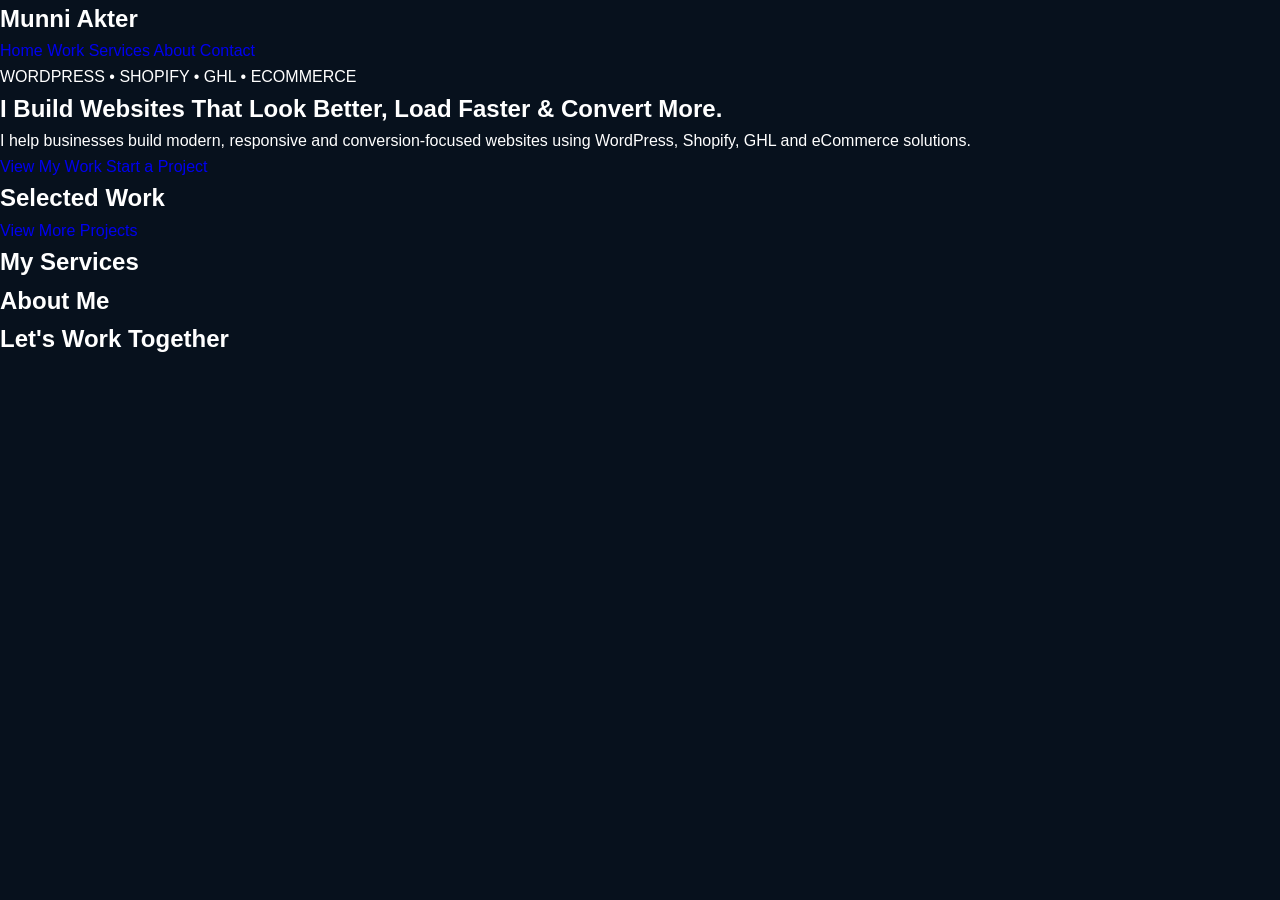
<file: index.html>
<!DOCTYPE html>
<html lang="en">
<head>
    <meta charset="UTF-8">
    <meta name="viewport" content="width=device-width, initial-scale=1.0">
    <meta name="description" content="Munni Akter - WordPress, Shopify & GoHighLevel specialist helping businesses build modern websites, ecommerce stores and automation systems.">
    

<meta name="keywords" content="WordPress Developer, Shopify Developer, GoHighLevel Expert, Ecommerce Developer">
    <link rel="icon" type="image/png" href="assets/images/logo.png">

<meta name="author" content="Munni Akter">

    <title>Munni Akter | Web Developer</title>

    <link rel="stylesheet" href="style.css">
</head>

<body>

    <header>
        <nav>
            <h2>Munni Akter</h2>

            <div>
                <a href="#home">Home</a>
                <a href="#work">Work</a>
                <a href="#services">Services</a>
                <a href="#about">About</a>
                <a href="#contact">Contact</a>
            </div>
        </nav>
    </header>


    <main>

        <section id="home">
            <p>WORDPRESS • SHOPIFY • GHL • ECOMMERCE</p>

            <h1>
                I Build Websites That
                Look Better, Load Faster
                & Convert More.
            </h1>

            <p>
                I help businesses build modern, responsive and
                conversion-focused websites using WordPress,
                Shopify, GHL and eCommerce solutions.
            </p>

            <a href="#work">View My Work</a>
            <a href="#contact">Start a Project</a>
        </section>


        <section id="work">

            <h2>Selected Work</h2>

            <!-- Project cards যাবে এখানে -->

            <a href="projects.html">
                View More Projects
            </a>

        </section>


        <section id="services">
            <h2>My Services</h2>
        </section>


        <section id="about">
            <h2>About Me</h2>
        </section>


        <section id="contact">
            <h2>Let's Work Together</h2>
        </section>

    </main>


    <script src="script.js"></script>

</body>
</html>
</file>
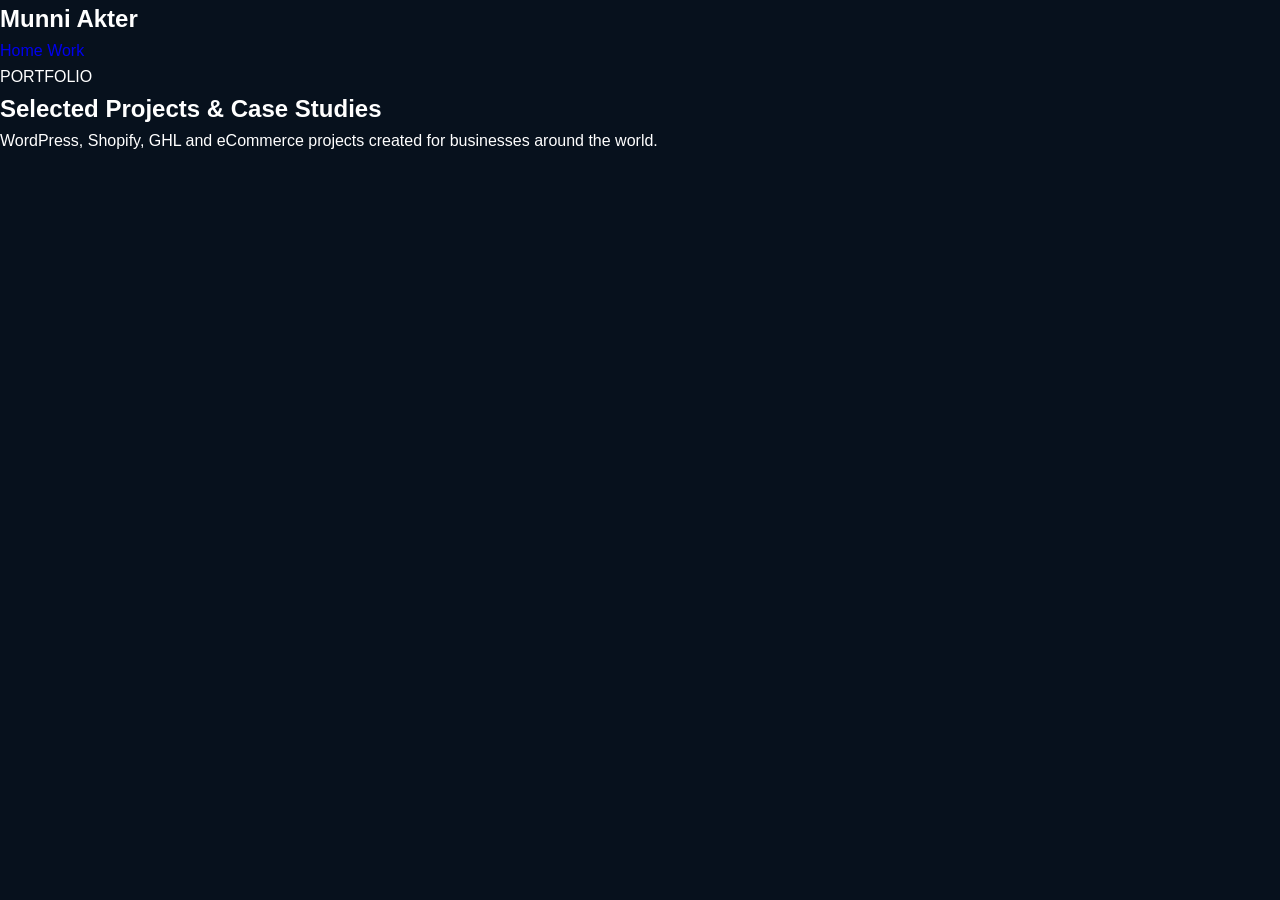
<file: projects.html>
<!DOCTYPE html>
<html lang="en">
<head>

    <meta charset="UTF-8">
    <meta name="viewport" content="width=device-width, initial-scale=1.0">

    <title>Projects | Munni Akter</title>

    <link rel="stylesheet" href="style.css">

</head>

<body>

    <header>

        <nav>

            <h2>Munni Akter</h2>

            <div>

                <a href="index.html">Home</a>
                <a href="projects.html">Work</a>

            </div>

        </nav>

    </header>


    <main>

        <section>

            <p>PORTFOLIO</p>

            <h1>
                Selected Projects &
                Case Studies
            </h1>

            <p>
                WordPress, Shopify, GHL and eCommerce projects
                created for businesses around the world.
            </p>

        </section>

    </main>

</body>
</html>
</file>
<file: style.css>
* {
  margin: 0;
  padding: 0;
  box-sizing: border-box;
}

html {
  scroll-behavior: smooth;
}

body {
  font-family: 'Inter', sans-serif;
  background: #07111d;
  color: #ffffff;
  line-height: 1.6;
  overflow-x: hidden;
  position: relative;
}

img {
  max-width: 100%;
  display: block;
}

a {
  text-decoration: none;
}

.container {
  width: min(1400px, 92%);
  margin: 0 auto;
}

/* .section {
  padding: 90px 0;
} */

.section-small {
  padding: 25px 0 70px;
}

.bg-blur {
  position: fixed;
  border-radius: 50%;
  filter: blur(130px);
  z-index: -2;
  opacity: 0.45;
}

.blur-one {
  width: 320px;
  height: 320px;
  background: #00d1ff;
  top: 60px;
  left: -80px;
}

.blur-two {
  width: 280px;
  height: 280px;
  background: #00ff99;
  right: -80px;
  top: 220px;
}

/* Header */
.site-header {
  position: sticky;
  top: 0;
  z-index: 999;
  backdrop-filter: blur(16px);
  background: rgba(7, 17, 29, 0.70);
  border-bottom: 1px solid rgba(255,255,255,0.06);
}

.nav-wrap {
  display: flex;
  align-items: center;
  justify-content: space-between;
  padding: 18px 0;
  gap: 18px;
}

.logo {
  display: flex;
  align-items: center;
  gap: 12px;
  color: #fff;
}

.logo {
  display: flex;
  align-items: center;
  gap: 12px;
  color: #fff;
}

.logo-image {
  width: 70px;
  height: 82px;
  object-fit: contain;
  flex-shrink: 0;
}

.logo-text {
  display: flex;
  flex-direction: column;
  line-height: 1.08;
}

.logo-text strong {
  font-size: 19px;
  font-weight: 700;
  color: #ffffff;
}

.logo-text span {
  margin-top: 3px;
  font-size: 12px;
  color: #9fb0c4;
}

.logo-text {
  display: flex;
  flex-direction: column;
  line-height: 1.15;
}

.logo-text strong {
  font-size: 18px;
}

.logo-text span {
  font-size: 12px;
  color: #9fb0c4;
}

.nav-links {
  display: flex;
  align-items: center;
  gap: 28px;
}

.nav-links a {
  color: #dce7f7;
  font-size: 15px;
  transition: 0.3s ease;
}

.nav-links a:hover {
  color: #2ecbff;
}

.nav-cta {
  display: inline-flex;
}

.menu-btn {
  display: none;
  background: transparent;
  color: white;
  border: 1px solid rgba(255,255,255,0.18);
  padding: 10px 12px;
  border-radius: 10px;
  font-size: 22px;
  cursor: pointer;
}

/* Buttons */
.btn {
  display: inline-flex;
  align-items: center;
  justify-content: center;
  padding: 14px 24px;
  border-radius: 14px;
  font-weight: 600;
  transition: 0.3s ease;
  border: 1px solid transparent;
}

.btn-primary {
  background: linear-gradient(90deg, #1ea7ff, #15e2d6);
  color: #06111d;
  box-shadow: 0 12px 30px rgba(23, 173, 255, 0.25);
}

.btn-primary:hover {
  transform: translateY(-2px);
  box-shadow: 0 16px 35px rgba(23, 173, 255, 0.35);
}

.btn-outline {
  color: #ffffff;
  border: 1px solid rgba(255,255,255,0.18);
  background: rgba(255,255,255,0.04);
}

.btn-outline:hover {
  border-color: #2ecbff;
  color: #2ecbff;
  transform: translateY(-2px);
}

/* Hero */
.hero {
  padding: 70px 0 50px;
}

.hero-grid {
  display: grid;
  grid-template-columns: minmax(0, 1.2fr) minmax(380px, 0.8fr);
  align-items: center;
  gap: 50px;
}

.hero-profile {
  width: 100%;
  max-width: 480px;
  border-radius: 24px;
  object-fit: cover;
  box-shadow:
    0 30px 70px rgba(0, 0, 0, 0.4),
    0 0 45px rgba(32, 183, 255, 0.08);
}

.hero-badge {
  display: inline-block;
  padding: 10px 16px;
  border-radius: 999px;
  background: rgba(255,255,255,0.06);
  border: 1px solid rgba(46, 203, 255, 0.18);
  color: #86ddff;
  font-size: 13px;
  font-weight: 600;
  letter-spacing: 0.4px;
  margin-bottom: 24px;
}

/* =========================
   HERO TITLE
========================= */

.hero-title {
  width: 100%;
  max-width: none;

  font-size: clamp(42px, 4.25vw, 60px);
  line-height: 1.04;

  font-weight: 800;
  letter-spacing: -3px;

  margin: 0 0 26px;
}

.title-line {
  display: block;
  white-space: nowrap;
}

/* Animated gradient line */
.gradient-title {
  background: linear-gradient(
    90deg,
    #32c9ff 0%,
    #4b8cff 25%,
    #7657ff 50%,
    #9d4dff 75%,
    #32c9ff 100%
  );

  background-size: 250% 250%;

  -webkit-background-clip: text;
  background-clip: text;

  -webkit-text-fill-color: transparent;
  color: transparent;

  animation: titleGradient 5s ease-in-out infinite;
}

@keyframes titleGradient {
  0% {
    background-position: 0% 50%;
  }

  50% {
    background-position: 100% 50%;
  }

  100% {
    background-position: 0% 50%;
  }
}


.hero-text {
  max-width: 640px;
  font-size: 18px;
  color: #a7b8cb;
  margin-bottom: 30px;
}

.hero-buttons {
  display: flex;
  gap: 16px;
  flex-wrap: wrap;
  margin-bottom: 32px;
}

/* .hero-features {
  display: grid;
  grid-template-columns: repeat(2, minmax(0, 1fr));
  gap: 16px;
}

.feature-card {
  background: rgba(255,255,255,0.04);
  border: 1px solid rgba(255,255,255,0.08);
  border-radius: 18px;
  padding: 18px 18px;
  backdrop-filter: blur(12px);
}

.feature-card h4 {
  font-size: 16px;
  margin-bottom: 6px;
  color: #ffffff;
}

.feature-card p {
  font-size: 14px;
  color: #8ea2b7;
} */

.hero-features {
  display: grid;
  grid-template-columns: repeat(2, minmax(0, 1fr));
  gap: 16px;
}

.feature-card {
  position: relative;

  display: flex;
  align-items: center;
  gap: 16px;

  min-height: 92px;
  padding: 18px 20px;

  background: rgba(255, 255, 255, 0.035);
  border: 1px solid rgba(255, 255, 255, 0.09);

  border-radius: 18px;

  backdrop-filter: blur(10px);

  transition:
    transform 0.3s ease,
    border-color 0.3s ease,
    background 0.3s ease,
    box-shadow 0.3s ease;

  overflow: hidden;
}

.feature-card:hover {
  transform: translateY(-4px);

  background: rgba(255, 255, 255, 0.055);

  border-color: rgba(66, 211, 255, 0.25);

  box-shadow:
    0 14px 30px rgba(0, 0, 0, 0.18),
    0 0 25px rgba(46, 203, 255, 0.05);
}


/* Icon container */

.feature-icon {
  width: 46px;
  height: 46px;

  min-width: 46px;

  border-radius: 14px;

  display: flex;
  align-items: center;
  justify-content: center;

  background: rgba(46, 203, 255, 0.08);

  border: 1px solid rgba(46, 203, 255, 0.15);

  color: #45d7ff;

  transition: 0.3s ease;
}

.feature-icon svg {
  width: 22px;
  height: 22px;

  stroke-width: 1.8;
}


/* Different subtle icon colors */

.shopify-icon {
  color: #65e6ad;

  background: rgba(53, 224, 154, 0.07);
  border-color: rgba(53, 224, 154, 0.15);
}

.ghl-icon {
  color: #8f71ff;

  background: rgba(143, 113, 255, 0.08);
  border-color: rgba(143, 113, 255, 0.16);
}

.ecommerce-icon {
  color: #43b7ff;

  background: rgba(67, 183, 255, 0.08);
  border-color: rgba(67, 183, 255, 0.16);
}


.feature-card:hover .feature-icon {
  transform: scale(1.08);
}


/* Text */

.feature-content {
  min-width: 0;
}

.feature-content h4 {
  margin: 0 0 6px;

  font-size: 16px;
  line-height: 1.3;

  color: #ffffff;
}

.feature-content p {
  margin: 0;

  font-size: 14px;
  line-height: 1.5;

  color: #91a4b7;
}

/* Hero visual */
.hero-visual {
  position: relative;
  display: flex;
  justify-content: center;
  align-items: center;
}

.visual-card {
  width: 100%;
  max-width: 500px;

  background: linear-gradient(
    180deg,
    rgba(255,255,255,0.07),
    rgba(255,255,255,0.03)
  );

  border: 1px solid rgba(255,255,255,0.10);
  border-radius: 28px;

  padding: 16px;

  backdrop-filter: blur(14px);

  box-shadow:
    0 25px 60px rgba(0,0,0,0.25),
    inset 0 1px 0 rgba(255,255,255,0.03);
}

.hero-profile {
  width: 100%;
  max-width: 100%;

  border-radius: 20px;

  display: block;
  object-fit: cover;
}


.visual-card {
  position: relative;
  background: linear-gradient(
    180deg,
    rgba(255,255,255,0.075),
    rgba(255,255,255,0.035)
  );

  border: 1px solid rgba(255,255,255,0.10);
  border-radius: 28px;

  padding: 18px;

  backdrop-filter: blur(14px);

  box-shadow:
    0 25px 70px rgba(0,0,0,0.28),
    inset 0 1px 0 rgba(255,255,255,0.04);

  overflow: hidden;
}

.visual-card::before {
  content: "";
  position: absolute;
  inset: auto auto -70px -50px;
  width: 180px;
  height: 180px;
  background: rgba(0, 209, 255, 0.20);
  border-radius: 50%;
  filter: blur(60px);
}

.floating-tags {
  display: flex;
  flex-wrap: wrap;
  gap: 10px;
  margin-bottom: 20px;
}

.floating-tags span {
  background: rgba(8, 20, 35, 0.9);
  border: 1px solid rgba(46, 203, 255, 0.18);
  color: #bdefff;
  padding: 8px 13px;
  border-radius: 999px;
  font-size: 13px;
}

.hero-image-wrap {
  display: flex;
  justify-content: center;
  align-items: center;
}

.hero-profile {
  width: 100%;
  max-width: 100%;
  border-radius: 22px;
  object-fit: cover;
  display: block;
}

.quote-box {
  margin-top: 20px;
  padding: 16px 18px;
  border-radius: 16px;
  background: rgba(255,255,255,0.05);
  border: 1px solid rgba(255,255,255,0.08);
}

.quote-box p {
  color: #dbe9f5;
  font-size: 15px;
}

.status-box {
  margin-top: 14px;
  display: inline-flex;
  align-items: center;
  gap: 10px;
  padding: 12px 16px;
  border-radius: 999px;
  background: rgba(8, 20, 35, 0.85);
  border: 1px solid rgba(0,255,153,0.18);
  color: #d7fff0;
  font-size: 14px;
}

.dot {
  width: 10px;
  height: 10px;
  border-radius: 50%;
  background: #11ff95;
  box-shadow: 0 0 12px #11ff95;
}

/* Stats */
.stats-grid {
  display: grid;
  grid-template-columns: repeat(4, 1fr);
  gap: 18px;
}

.stat-card {
  background: rgba(255,255,255,0.04);
  border: 1px solid rgba(255,255,255,0.08);
  border-radius: 20px;
  padding: 26px 20px;
  text-align: center;
  backdrop-filter: blur(10px);
}

.stat-card h3 {
  font-size: 34px;
  color: #2ecbff;
  margin-bottom: 8px;
}

.stat-card p {
  color: #a1b3c5;
  font-size: 15px;
}

/* Placeholder sections */
.placeholder-section {
  border-top: 1px solid rgba(255,255,255,0.05);
}

.section-label {
  display: inline-block;
  color: #58d8ff;
  font-size: 13px;
  letter-spacing: 1px;
  margin-bottom: 10px;
  font-weight: 700;
}

.placeholder-section h2 {
  font-size: 40px;
  margin-bottom: 14px;
}

.placeholder-section p {
  color: #9cb0c3;
  font-size: 17px;
  max-width: 700px;
}

.section-head {
  display: flex;
  justify-content: space-between;
  align-items: center;
  gap: 20px;
  margin-bottom: 20px;
}

/* Reveal animation */
.reveal {
  opacity: 0;
  transform: translateY(35px);
  transition: all 0.8s ease;
}

.reveal.active {
  opacity: 1;
  transform: translateY(0);
}

.delay-1 {
  transition-delay: 0.15s;
}

/* Responsive */
@media (max-width: 1100px) {
  .hero-grid {
    grid-template-columns: 1fr;
  }

  .hero-content {
    order: 1;
  }

  .hero-visual {
    order: 2;
  }
}

@media (max-width: 900px) {
  .nav-links,
  .nav-cta {
    display: none;
  }

  .menu-btn {
    display: block;
  }

  .nav-links.show {
    position: absolute;
    top: 82px;
    left: 4%;
    right: 4%;
    display: flex;
    flex-direction: column;
    gap: 18px;
    padding: 20px;
    background: rgba(7, 17, 29, 0.96);
    border: 1px solid rgba(255,255,255,0.08);
    border-radius: 18px;
  }

  .hero-features {
    grid-template-columns: 1fr;
  }

  .stats-grid {
    grid-template-columns: repeat(2, 1fr);
  }

  .section-head {
    flex-direction: column;
    align-items: flex-start;
  }
}

@media (max-width: 600px) {
  .hero {
    padding-top: 40px;
  }

  .hero-text {
    font-size: 16px;
  }

  .btn {
    width: 100%;
  }

  .hero-buttons {
    flex-direction: column;
  }

  .stats-grid {
    grid-template-columns: 1fr;
  }

  .placeholder-section h2 {
    font-size: 30px;
  }

  .logo-text strong {
    font-size: 16px;
  }

  .logo-text span {
    font-size: 11px;
  }
}



/* Hero Bg */




.hero {
  padding: 85px 0 70px;
  position: relative;
  overflow: hidden;
  isolation: isolate;
}

.hero .container {
  position: relative;
  z-index: 3;
}


/* =========================
   FLOATING BUBBLES
========================= */

.hero-bubbles {
  position: absolute;
  inset: 0;
  overflow: hidden;
  pointer-events: none;
  z-index: 1;
}

.bubble {
  position: absolute;
  bottom: -100px;

  border-radius: 50%;

  background: radial-gradient(
    circle at 30% 30%,
    rgba(74, 220, 255, 0.22),
    rgba(27, 129, 255, 0.08),
    rgba(0, 255, 196, 0.02)
  );

  border: 1px solid rgba(91, 212, 255, 0.10);

  box-shadow:
    inset 0 0 15px rgba(75, 210, 255, 0.05),
    0 0 20px rgba(40, 175, 255, 0.04);

  backdrop-filter: blur(2px);

  animation:
    bubbleFloat linear infinite,
    bubbleMove ease-in-out infinite alternate;
}


@keyframes bubbleFloat {

  0% {
    transform: translateY(0) scale(0.8);
    opacity: 0;
  }

  10% {
    opacity: 0.6;
  }

  85% {
    opacity: 0.35;
  }

  100% {
    transform: translateY(-110vh) scale(1.2);
    opacity: 0;
  }

}


@keyframes bubbleMove {

  from {
    margin-left: -25px;
  }

  to {
    margin-left: 25px;
  }

}



.stat-card h3 {
  font-size: 38px;
  font-weight: 800;

  background: linear-gradient(
    90deg,
    #32c9ff,
    #4c8cff,
    #7b5cff
  );

  -webkit-background-clip: text;
  background-clip: text;
  -webkit-text-fill-color: transparent;

  margin-bottom: 10px;
}


/* =====================
   SELECTED WORK start
===================== */


.work-section {
  padding-top:80px;
}


.work-section .section-head {

  display:flex;
  justify-content:space-between;
  align-items:end;

  gap:30px;

  margin-bottom:45px;

}


.work-section h2 {

  font-size:48px;
  margin-top:8px;

}



.work-intro {

  max-width:330px;

  color:#91a4b7;

  font-size:14px;

  line-height:1.6;

}




.project-grid {

  display:grid;

  grid-template-columns:
  repeat(4,1fr);

  gap:18px;

}



.project-card {


background:
linear-gradient(
180deg,
rgba(255,255,255,0.07),
rgba(255,255,255,0.03)
);


border:

1px solid rgba(255,255,255,0.09);


border-radius:22px;


overflow:hidden;


transition:.35s ease;


}


.project-card:hover {

transform:translateY(-8px);


border-color:
rgba(46,203,255,.35);


box-shadow:

0 25px 50px rgba(0,0,0,.25);

}





.project-image {


height:180px;

overflow:hidden;

}


.project-image img {


width:100%;

height:100%;

object-fit:cover;


transition:.5s ease;


}



.project-card:hover img {

transform:scale(1.08);

}




.project-content {


padding:22px;


}



.project-content h3 {


font-size:20px;

margin-bottom:10px;


}



.project-content p {


font-size:14px;

color:#91a4b7;

line-height:1.6;

margin-bottom:18px;


}



.project-tags {


display:flex;

flex-wrap:wrap;

gap:8px;


}



.project-tags span {


padding:6px 12px;


border-radius:999px;


background:

rgba(46,203,255,.08);


border:

1px solid rgba(46,203,255,.18);


color:#8de1ff;


font-size:12px;


}






@media(max-width:1100px){

.project-grid{

grid-template-columns:
repeat(2,1fr);

}


}



@media(max-width:700px){

.project-grid{

grid-template-columns:1fr;

}


.work-section .section-head{

flex-direction:column;

align-items:flex-start;

}


.work-section h2{

font-size:36px;

}


}
.project-link {
  text-decoration: none;
  color: inherit;
}

.project-link h3 {
  color: #ffffff;
}

.project-link p {
  color: #91a4b7;
}

/* =====================
   SELECTED WORK end
===================== */


/* =====================
   SERVICES SECTION START
===================== */

.services-section {

  padding: 100px 0;

}


/* Header */

.section-header {

  max-width: 650px;

  margin-bottom: 50px;

}


.section-header h2 {

  font-size: 52px;

  margin: 15px 0;

  color:#ffffff;

  font-weight:800;

  letter-spacing:-1px;

}


.section-header p {

  color:#9ca3af;

  font-size:18px;

  line-height:1.7;

  max-width:600px;

}



/* Services Grid */

.services-grid {

  display:grid;

  grid-template-columns:repeat(3,1fr);

  gap:20px;

}



/* Card */

.service-card {


  position:relative;


  background:

  linear-gradient(

  180deg,

  rgba(255,255,255,0.07),

  rgba(255,255,255,0.03)

  );


  border:1px solid rgba(255,255,255,0.10);


  border-radius:22px;


  padding:35px 30px;


  backdrop-filter:blur(14px);


  overflow:hidden;


  transition:.35s ease;


}



/* Glow effect */

.service-card::before {


  content:"";


  position:absolute;


  width:160px;

  height:160px;


  left:-70px;

  bottom:-80px;


  background:rgba(46,203,255,.12);


  filter:blur(55px);


  border-radius:50%;


  opacity:0;


  transition:.35s ease;


}




.service-card:hover {


  transform:translateY(-8px);


  border-color:rgba(46,203,255,.35);


  box-shadow:


  0 25px 50px rgba(0,0,0,.25),

  0 0 30px rgba(46,203,255,.08);


}



.service-card:hover::before{

opacity:1;

}



/* Icon */

.service-icon {


  width:55px;

  height:55px;


  display:flex;

  align-items:center;

  justify-content:center;


  border-radius:16px;


  background:rgba(46,203,255,.08);


  border:

  1px solid rgba(46,203,255,.15);


  margin-bottom:25px;


  transition:.3s ease;


}



.service-icon img {


  width:28px;

  height:28px;


  object-fit:contain;


}



.service-card:hover .service-icon {


  transform:scale(1.08);


}



/* Brand Icon Colors */


.wordpress-icon {


 background:rgba(33,117,155,.12);

 border-color:rgba(33,117,155,.25);


}



.shopify-icon {


 background:rgba(95,220,120,.10);

 border-color:rgba(95,220,120,.25);


}



.ghl-icon {


 background:rgba(143,113,255,.12);

 border-color:rgba(143,113,255,.25);


}



.ecommerce-icon {


 background:rgba(46,203,255,.12);

 border-color:rgba(46,203,255,.25);


}




/* Card Content */


.service-card h3 {


 color:#ffffff;


 font-size:22px;


 line-height:1.3;


 margin-bottom:15px;


 font-weight:700;


}



.service-card p {


 color:#9ca3af;


 font-size:16px;


 line-height:1.7;


 margin:0;


}



/* CTA */


.services-cta {


 margin-top:45px;


 display:flex;


 justify-content:flex-end;


}


/* Use existing btn-primary */

.services-cta .btn-primary {


 display:inline-flex;

 align-items:center;

 justify-content:center;


 padding:14px 24px;


 border-radius:14px;


 font-weight:600;


 transition:.3s ease;


}




/* Responsive */


@media(max-width:1100px){


.services-grid{


grid-template-columns:repeat(2,1fr);


}


}



@media(max-width:900px){


.services-grid{


grid-template-columns:1fr;


}



.section-header h2{


font-size:38px;


}



.services-cta{


justify-content:flex-start;


}


}



/* =====================
   SERVICES SECTION END
===================== */

/* =====================
ABOUT SECTION
===================== */

.about-section{

    padding-top:110px;

    

}



.about-grid{


display:grid;

grid-template-columns:1fr 1fr;

gap:60px;

align-items:center;
padding-bottom:110px;


}




.about-content h2{


font-size:48px;

line-height:1.15;

margin:20px 0;


color:white;


}



.about-content p{


font-size:17px;

line-height:1.8;

color:#94a3b8;

margin-bottom:18px;


}



.about-features{


display:flex;

flex-direction:column;

gap:14px;

margin-top:30px;


}



.about-feature{


display:flex;

align-items:center;

gap:12px;


color:#dbeafe;

font-size:16px;


}



.about-feature span{


width:26px;

height:26px;


display:flex;

align-items:center;

justify-content:center;


background:rgba(46,203,255,.15);

color:#2ecbff;


border-radius:50%;


}



/* IMAGE */


.about-image{


position:relative;


}



.about-image img{


width:100%;

border-radius:24px;


border:1px solid rgba(255,255,255,.12);


box-shadow:

0 30px 80px rgba(0,0,0,.45);


position:relative;

z-index:2;


}



.image-glow{


position:absolute;


width:250px;

height:250px;


background:#2ecbff;


filter:blur(120px);


opacity:.25;


right:20%;

top:20%;


}





/* STATS */


.about-stats{


display:grid;

grid-template-columns:repeat(4,1fr);

gap:20px;


margin-top:70px;


}



.stat-card{


background:

rgba(255,255,255,.04);


border:

1px solid rgba(255,255,255,.1);


padding:30px;


border-radius:18px;


text-align:center;


}



.stat-card h3{


font-size:38px;

margin-bottom:8px;

color:#2ecbff;


}



.stat-card p{


color:#94a3b8;

margin:0;


}





@media(max-width:900px){


.about-grid{

grid-template-columns:1fr;

}



.about-content h2{

font-size:36px;

}



.about-stats{

grid-template-columns:repeat(2,1fr);

}


}/* =====================
ABOUT SECTION end
===================== */

/* =====================
Process  SECTION start
===================== */
/* =====================
PROCESS SECTION
===================== */


.process-section{

padding:110px 0;

}



.process-header{

text-align:center;

max-width:750px;

margin:0 auto 60px;

}



.process-header h2{

font-size:52px;

color:#fff;

margin:20px 0;

letter-spacing:-1px;

}



.process-header p{

color:#94a3b8;

font-size:18px;

line-height:1.7;

}



/* cards */


.process-wrapper{


display:grid;

grid-template-columns:repeat(5,1fr);

gap:20px;

position:relative;


}



.process-card{


position:relative;


background:

linear-gradient(

180deg,

rgba(255,255,255,.07),

rgba(255,255,255,.03)

);


border:

1px solid rgba(255,255,255,.12);


border-radius:20px;


padding:55px 25px 30px;


text-align:center;


transition:.35s ease;


}




.process-card:hover{


transform:translateY(-8px);


border-color:#2ecbff;


box-shadow:

0 20px 50px rgba(0,0,0,.35),

0 0 30px rgba(46,203,255,.12);


}





/* Number */


.process-number{


position:absolute;


top:15px;

left:50%;


transform:translateX(-50%);


width:38px;

height:38px;


border-radius:50%;


display:flex;

align-items:center;

justify-content:center;


background:#081827;


border:1px solid #2ecbff;


color:#2ecbff;


font-size:14px;

font-weight:700;


}





/* Icon */


.process-icon{


width:70px;

height:70px;


margin:0 auto 25px;


display:flex;

align-items:center;

justify-content:center;


border-radius:18px;


background:

rgba(46,203,255,.10);


border:

1px solid rgba(46,203,255,.20);


}



.process-icon img{


width:38px;

height:38px;


object-fit:contain;


}





.process-card h3{


font-size:21px;


color:#fff;


margin-bottom:15px;


}




.process-card p{


color:#94a3b8;


font-size:15px;


line-height:1.7;


}




/* Arrow connector */


.process-card:not(:last-child)::after{


content:"→";


position:absolute;


right:-18px;


top:50%;


transform:translateY(-50%);


width:32px;


height:32px;


display:flex;


align-items:center;


justify-content:center;


border-radius:50%;


background:#081827;


border:1px solid #2ecbff;


color:#2ecbff;


font-size:18px;


z-index:5;


}






@media(max-width:1200px){


.process-wrapper{


grid-template-columns:repeat(3,1fr);

}


.process-card::after{

display:none;

}


}



@media(max-width:768px){


.process-wrapper{


grid-template-columns:1fr;

}


.process-header h2{

font-size:38px;

}


}

.process-section {

    padding:120px 0;

    background-image:
    linear-gradient(
        rgba(5,15,30,0.75),
        rgba(5,15,30,0.85)
    ),
    url("./assets/images/process-bg.png");


    background-size:cover;

    background-position:center;

    background-repeat:no-repeat;

    background-attachment:fixed;

}

/* =====================
Process  SECTION start
===================== */
/* FAQ SECTION */

.faq-section{

padding:100px 0;

background:

radial-gradient(
circle at left,
rgba(46,203,255,.12),
transparent 35%
);

}

.faq-header h2{
    font-size:52px;
    color:#fff;
    margin:20px 0;
    white-space:nowrap;
}

.faq-header{

text-align:center;

max-width:700px;

margin:0 auto 50px;

}



.faq-header h2{

font-size:52px;

color:#fff;

margin:20px 0;

}



.faq-header p{

color:#94a3b8;

font-size:18px;

}





.faq-wrapper{

max-width:900px;

margin:auto;

display:flex;

flex-direction:column;

gap:14px;

}




.faq-item{


background:

rgba(255,255,255,.04);


border:

1px solid rgba(255,255,255,.12);


border-radius:16px;


overflow:hidden;


transition:.3s ease;


}



.faq-item:hover{

border-color:#38bdf8;

}





.faq-question{


width:100%;


padding:25px;


background:none;


border:none;


display:flex;


justify-content:space-between;


align-items:center;


color:white;


font-size:18px;


font-weight:600;


cursor:pointer;


}





.faq-icon{


font-size:28px;


color:#38bdf8;


transition:.3s;


}





.faq-answer{


max-height:0;


overflow:hidden;


transition:max-height .4s ease;


}



.faq-answer p{


padding:0 25px 25px;


color:#94a3b8;


line-height:1.7;


margin:0;


}





.faq-item.active .faq-answer{

max-height:200px;

}



.faq-item.active .faq-icon{

transform:rotate(45deg);

}





@media(max-width:768px){

.faq-header h2{

font-size:38px;

}

}
@media(max-width:768px){

.faq-header h2{

    font-size:38px;

    white-space:normal;

}

}

/* =====================
CONTACT SECTION
===================== */

.contact-section{

    padding:120px 0;

    text-align:center;

    position:relative;

    overflow:hidden;

}


/* Background Glow */

.contact-section::before{

    content:"";

    position:absolute;

    width:500px;

    height:500px;

    left:-200px;

    bottom:-200px;

    background:#38bdf8;

    filter:blur(180px);

    opacity:.15;

}


.contact-section::after{

    content:"";

    position:absolute;

    width:450px;

    height:450px;

    right:-150px;

    top:-150px;

    background:#14b8a6;

    filter:blur(180px);

    opacity:.12;

}



.contact-section .container{

    position:relative;

    z-index:2;

    max-width:850px;

}





.contact-section h2{

    font-size:56px;

    line-height:1.15;

    color:#ffffff;

    margin:22px 0;

    letter-spacing:-1px;

}




.contact-section p{

    max-width:650px;

    margin:0 auto;

    color:#94a3b8;

    font-size:18px;

    line-height:1.7;

}



/* Buttons */


.contact-buttons{

    display:flex;

    justify-content:center;

    gap:18px;

    margin-top:45px;

}



.contact-buttons a{

    text-decoration:none;

    padding:16px 32px;

    border-radius:12px;

    font-size:16px;

    font-weight:600;

    transition:.3s ease;

}



/* Primary Button */





.btn-primary:hover{

    transform:translateY(-4px);

    box-shadow:

    0 15px 40px rgba(56,189,248,.4);

}



/* WhatsApp Button */


.btn-secondary{

    background:rgba(255,255,255,.05);

    color:#ffffff;

    border:1px solid rgba(255,255,255,.15);

}



.btn-secondary:hover{

    border-color:#38bdf8;

    background:rgba(56,189,248,.1);

    transform:translateY(-4px);

}





/* Services Tags */


.contact-services{

    display:flex;

    justify-content:center;

    gap:18px;

    margin-top:45px;

    flex-wrap:wrap;

}



.contact-services span{


padding:10px 18px;


border-radius:30px;


background:rgba(255,255,255,.05);


border:1px solid rgba(255,255,255,.1);


color:#cbd5e1;


font-size:14px;


}





@media(max-width:768px){


.contact-section{

    padding:90px 0;

}



.contact-section h2{

    font-size:38px;

}



.contact-section p{

    font-size:16px;

}



.contact-buttons{

    flex-direction:column;

    align-items:center;

}



.contact-buttons a{

    width:100%;

    max-width:300px;

}



}



/* =====================
FOOTER
===================== */


.footer{

padding:70px 0 25px;

background:#050f1c;

border-top:

1px solid rgba(255,255,255,.08);

position:relative;

}





.footer::before{

content:"";

position:absolute;

top:0;

left:50%;

transform:translateX(-50%);


width:300px;

height:150px;


background:#38bdf8;

filter:blur(120px);

opacity:.12;


}




.footer{

padding:70px 0 25px;

background:#06111f;

border-top:1px solid rgba(255,255,255,.08);

}



.footer-main{


display:grid;

grid-template-columns:

2fr 1fr 1.3fr 1.3fr;

gap:50px;


}



.footer-logo{

display:flex;

align-items:center;

gap:15px;


}



.footer-logo img{

width:45px;

}



.footer-logo h3{

color:white;

margin:0;

font-size:22px;

}



.footer-logo span{

color:#94a3b8;

font-size:13px;

}



.footer-brand p{

color:#94a3b8;

line-height:1.7;

max-width:330px;

margin:25px 0;


}




.footer-social{

display:flex;

gap:12px;

}



.footer-social a{


width:38px;

height:38px;


border-radius:50%;


display:flex;

align-items:center;

justify-content:center;


background:rgba(255,255,255,.06);


border:1px solid rgba(255,255,255,.12);


color:white;

text-decoration:none;


}



.footer-column{


display:flex;

flex-direction:column;

gap:12px;


}



.footer-column h4{


color:white;

font-size:16px;

margin-bottom:12px;


}



.footer-column a{


color:#94a3b8;

text-decoration:none;


font-size:15px;


transition:.3s;


}



.footer-column a:hover{

color:#38bdf8;

}





.footer-bottom{


margin-top:50px;


padding-top:25px;


border-top:1px solid rgba(255,255,255,.08);


display:flex;

justify-content:space-between;


color:#64748b;

font-size:14px;


}



@media(max-width:900px){

.footer-main{

grid-template-columns:1fr 1fr;

}


}



@media(max-width:600px){

.footer-main{

grid-template-columns:1fr;

}


.footer-bottom{

flex-direction:column;

gap:10px;

}

}


/* =========================
   MOBILE RESPONSIVE FIX
========================= */

@media(max-width:600px){


/* Global container */

.container{
    width:90%;
}



/* Header */

.nav-wrap{
    padding:12px 0;
}


.logo-image{
    width:45px;
    height:55px;
}


.logo-text strong{
    font-size:15px;
}


.logo-text span{
    font-size:10px;
}





/* HERO FIX */

.hero{

    padding:35px 0 40px;

}



.hero-grid{

    gap:35px;

}



.hero-title{

    font-size:34px;
    line-height:1.12;
    letter-spacing:-1px;
    margin-bottom:18px;

}


.title-line{

    white-space:normal;

}



.hero-text{

    font-size:15px;
    line-height:1.7;
    margin-bottom:25px;

}



.hero-buttons{

    margin-bottom:20px;

}



.hero-buttons .btn{

    width:100%;

}




/* Hero image */

.visual-card{

    max-width:100%;
    padding:12px;
    border-radius:20px;

}


.hero-profile{

    border-radius:15px;

}





/* Feature cards */

.hero-features{

    gap:12px;

}


.feature-card{

    min-height:auto;
    padding:14px;

}


.feature-content h4{

    font-size:14px;

}


.feature-content p{

    font-size:12px;

}




/* Stats */

.stats-grid{

    gap:12px;

}


.stat-card{

    padding:20px 10px;

}


.stat-card h3{

    font-size:28px;

}






/* ALL SECTION HEADINGS */

.section-header h2,
.process-header h2,
.faq-header h2,
.contact-section h2,
.about-content h2{

    font-size:32px;
    line-height:1.2;

}




/* About */

.about-section{

    padding-top:60px;

}


.about-grid{

    gap:35px;
    padding-bottom:60px;

}



.about-content p{

    font-size:15px;

}


.about-stats{

    margin-top:40px;

}






/* Process */

.process-section{

    padding:70px 0;

}


.process-header{

    margin-bottom:35px;

}


.process-header p{

    font-size:15px;

}



.process-wrapper{

    gap:15px;

}



.process-card{

    padding:50px 20px 25px;

}





/* FAQ */


.faq-section{

    padding:70px 0;

}


.faq-header{

    margin-bottom:35px;

}


.faq-header p{

    font-size:15px;

}


.faq-question{

    padding:18px;

    font-size:15px;

}



.faq-answer p{

    padding:0 18px 18px;

    font-size:14px;

}




/* Contact */

.contact-section{

    padding:70px 0;

}


.contact-section p{

    font-size:15px;

}



.contact-buttons{

    margin-top:30px;

}



.contact-services{

    margin-top:30px;

}




/* Footer */


.footer{

    padding:50px 0 20px;

}


.footer-main{

    gap:35px;

}


.footer-brand p{

    font-size:14px;

}



.footer-bottom{

    margin-top:35px;
    padding-top:20px;

    font-size:12px;

}



}


@media(max-width:600px){

.hero-visual{
    width:100%;
}


.visual-card{
    width:100%;
}


.hero-image-wrap img{
    height:auto;
}

}

@media(max-width:600px){


/* Stats mobile 2 column */

.stats-grid,
.about-stats{

    grid-template-columns:repeat(2,1fr);
    gap:12px;

}


.stat-card{

    padding:20px 10px;
    border-radius:18px;

}


.stat-card h3{

    font-size:26px;

}


.stat-card p{

    font-size:12px;

}



/* Hero feature cards 2 column */

.hero-features{

    grid-template-columns:repeat(2,1fr);
    gap:10px;

}


.feature-card{

    flex-direction:column;
    align-items:flex-start;

    min-height:130px;

    padding:14px;

}


.feature-icon{

    width:38px;
    height:38px;

}


.feature-content h4{

    font-size:13px;

}


.feature-content p{

    font-size:11px;
    line-height:1.4;

}



}

@media(max-width:600px){


/* Hero heading fix */

.hero-title,
.hero h1{

    font-size:32px;
    line-height:1.12;
    letter-spacing:-0.8px;

}



/* Category badge */

.hero-badge{

    font-size:11px;
    padding:10px 14px;

}



/* Hero buttons side by side */

.hero-buttons{

    display:flex;
    flex-direction:row;
    gap:10px;
    width:100%;

}


.hero-buttons .btn{

    width:48%;
    padding:14px 8px;
    font-size:14px;
    white-space:nowrap;

}



/* Reduce hero spacing */

.hero{

    padding-top:25px;
    padding-bottom:35px;

}


.hero-text{

    margin-bottom:20px;
    font-size:14px;
    line-height:1.6;

}

  
.section-small {
    padding: 25px 0 30px;
}

.work-section {
    padding-top: 40px;
}
.services-section {
    padding: 50px 0;
}
.about-section{

    padding-top:30px;

}

.hero-title,
.hero h1{

    font-size:34px;
    line-height:1.08;
    letter-spacing:-1.2px;
    max-width:100%;
    width:100%;

}
/* remove fixed line behavior */

.hero-title span,
.hero h1 span{

    display:inline;

}


/* hero content width */

.hero-content{

    width:100%;

}

}
</file>
